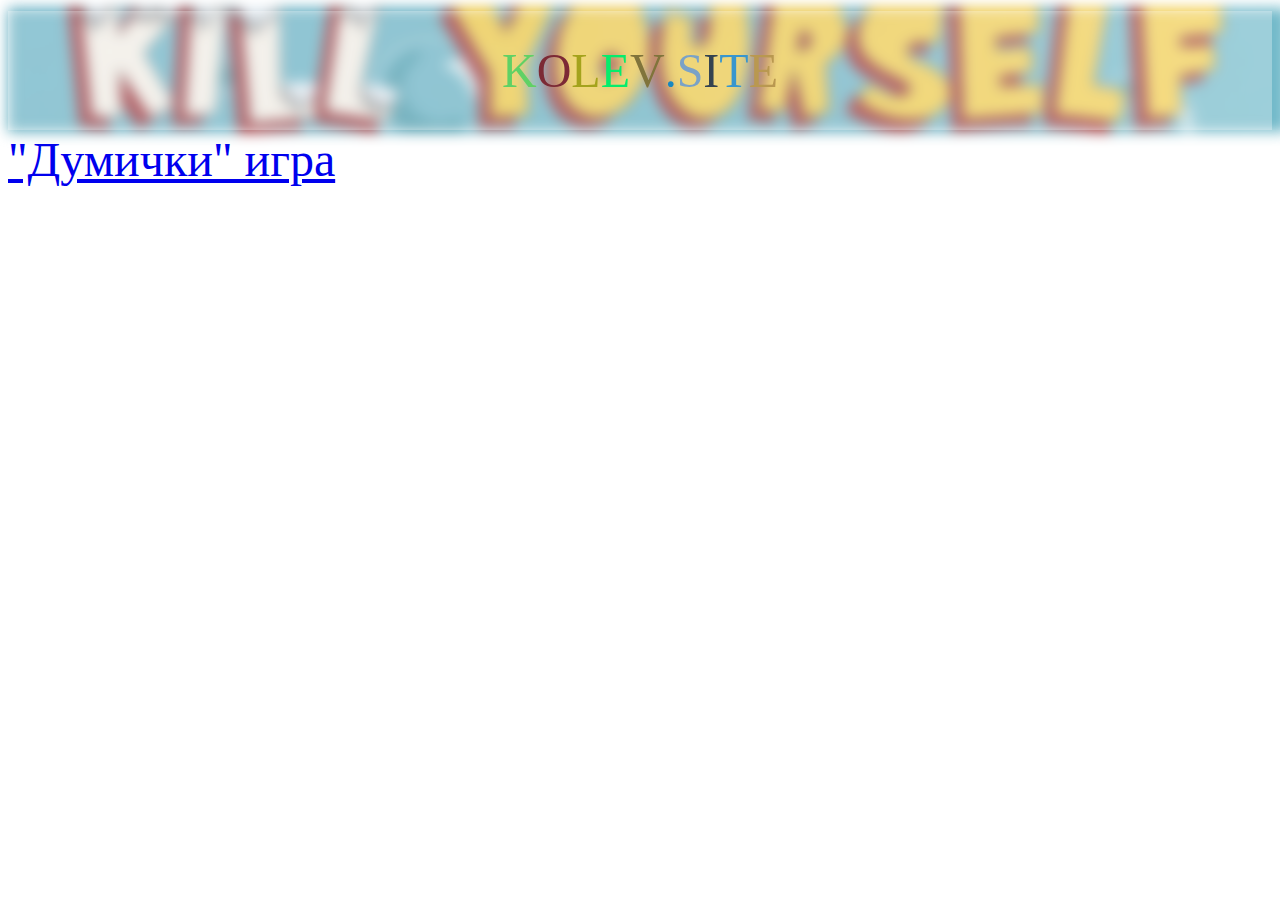
<file: docs/index.html>
<html>
  <head>
    <link rel="stylesheet" href='./style.css' />
  </head>
  <body>
    <div class='header-background'></div>
    <header>
      <a class='site-link' id='site-link' href='https://kolev.site'></a>
    </header>
    <a id="game-link" href='/dumichki/'>"Думички" игра </a>
    <img id='gift' src='./myboy.jpg' />
    <script src='./script.js'></script>
  </body>
</html>
</file>
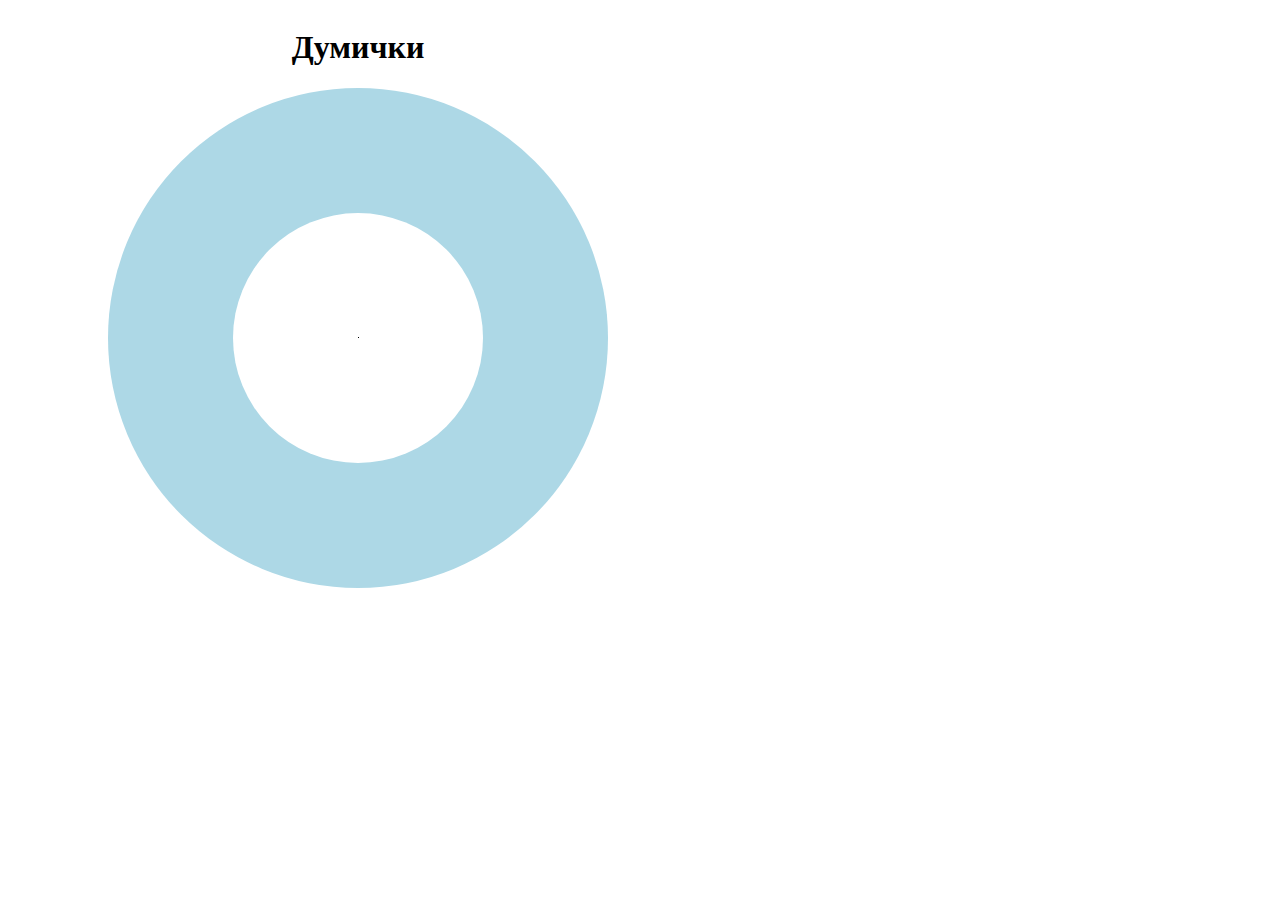
<file: docs/dumichki/index.html>
<html>

  <head>
    <link rel="stylesheet" href="./style.css" />
  </head>

  <body>
    <main>
      <h1>Думички</h1>
      <div id='win'> 
        ПЕЧЕЛИШ, НЕГРЕ!
      </div>
      <section id="words"></section>
      <section id="wheel">
        <div class='circle'>
          <div class='circle-inner'>
            <div class='circle-center'></div>
          </div>
        </div>
      </section>
    </main>

    <script src="./script.mjs" type="module"></script>
  </body>

<html>
</file>
<file: docs/style.css>
.header-background{
  width: 100%;
  position: fixed;
  filter: blur(7px);
  background-image: url('./kys.jpg');
  background-position: center;
  background-size: cover;
  height: 60px;
  padding: 2rem 0;
}
header{
  width: 100%;
  display: flex;
  align-items: center;
  justify-content: center;
  height: 60px;
  padding: 2rem 0;
  z-index: 0;
}
.site-link {
  z-index: 1;
  font-size: 3rem;
  padding: 2rem 0;
  flex-grow: 1;
  background-color: rgba(255, 255, 255, .3);
  text-decoration: none;
  display: flex;
  align-items: center;
  justify-content: center;
}
@keyframes rotate{ 
  from {
    transform: rotate(0deg);
  }
  to {
    transform: rotate(360deg);
  }
}
.site-link:hover > div{
  animation: rotate 1s infinite;
}
#gift{ 
  display: none;
  position: fixed;
  width: 200px;
  height: 400px;
}
#game-link {
  font-size: 3rem;
}
#game-link:hover + #gift {
  display: block;
}
</file>
<file: docs/dumichki/style.css>
:root{
  --wheel-dimentions: 500px;
  --inner-wheel-dimentions: 250px;
  --game-max-width: 700px;
}
main {
  width: 100%;
  max-width: var(--game-max-width);
  display: flex;
  flex-direction: column;
  align-items: center;
  position: relative;
}
#win {
  display: none;
  position: absolute;
  left: 50%;
  top: 50%;
  transform: translate(-50%, -50%);
  z-index: 1000;
  font-size: 50pt;
  padding: 70px;
  text-align: center;
  background-image: url('./fireworks.gif');
  background-size: cover;
  background-position: center;
  background-repeat: no-repeat;
  color: white;
}
#words {
  width: 100%;
  display: flex;
  flex-direction: column;
  max-height: 310px;
  flex-wrap: wrap;
  gap: 6px;
}
.out {
  font-size: 25pt;
  margin: 3px;
  text-align: center;
  border-radius: 10px;
  padding-top: 12px;
  padding-bottom: 12px;
}
#wheel {
  width: 100%;
  max-width: var(--wheel-dimentions);
  display: flex;
  justify-content: center;
  align-items: center;
}
.circle {
  position: relative;
  display: flex;
  width: 100%;
  aspect-ratio: 1/1;
  justify-content: center;
  align-items: center;
  background-color: lightblue;
  border-radius: 50%;
}

.circle-inner{
  background-color: white;
  border-radius: 50%;
  display: flex;
  width: 100%;
  max-width: var(--inner-wheel-dimentions);
  aspect-ratio: 1/1;
  justify-content: center;
  align-items: center;
  position: relative;
}
.circle-center{
  position: relative;
  width: 1px;
  height: 1px;
  background-color: black;
}
.letter {
  font-size: 45pt;
  z-index: 999;
  position: absolute;
  display: grid;
  transform: translate(-50%, -50%);
  place-items: center;
  border-radius: 50%;
  background-color: navy;
  color: white;
  user-select: none;
  cursor: pointer;
}
.letter:hover {
  background-color: blue;
}
.hover {
  background-color: blue;
}

@keyframes rotate {
  from {
    rotate: 0deg;
  }
  to {
    rotate: 360deg;
  }
}
.line{
  width: 5px;
  background-color: red;
  position: fixed;
  /*
  -webkit-transform-origin: 50% 50%;
  -moz-transform-origin: 50% 50%;
  -o-transform-origin: 50% 50%;
  transform-origin: 50% 50%;
  animation: rotate 3s infinite !important;
  */
  z-index: 998;
}
#shuffle-box{
  display: grid;
  width: 100%;
  grid-template-columns: 1fr 1fr 1fr;
  height: 60px;
}
#shuffle-button{
  font-size: 1.5rem;
  border-radius: 1rem;
  padding: .3rem 1.5rem;
  grid-column: 3;
  cursor: pointer;
  background: linear-gradient(to right, pink, blue);
  -webkit-background-clip: text; /* Safari/Chrome */
  background-position: 50%;
  background-clip: text;
  color: transparent;
}
@keyframes lettergradient {
  0% {
    font-size: 1.5rem;
  }
  50% {
    font-size: 1.7rem;
  }
  100% {
    background-position: 1.5rem;
  }

}
#shuffle-button:hover{
  animation: lettergradient 1s infinite;
}
</file>
